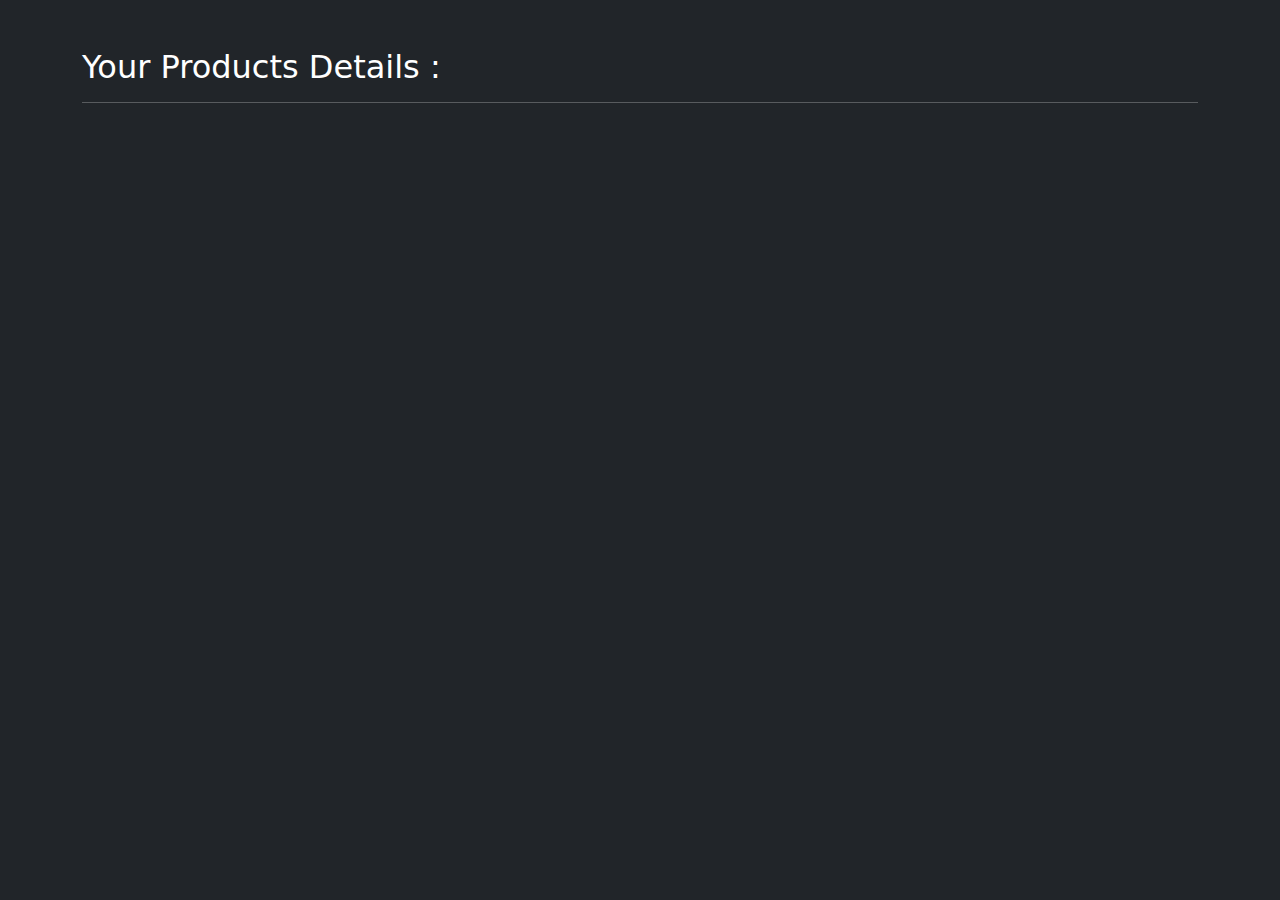
<file: product.html>
<!DOCTYPE html>
<html lang="en">
<head>
  <meta charset="UTF-8">
  <meta name="viewport" content="width=device-width, initial-scale=1.0">
  <title>Your Cart</title>
  <link href="https://cdn.jsdelivr.net/npm/bootstrap@5.3.8/dist/css/bootstrap.min.css" rel="stylesheet">

  <link rel="stylesheet" href="./CSS/style.css">

</head>
<body class="bg-dark text-white">

<div class="container mt-5" style="padding-bottom: 200px;">
  <h2>Your Products Details :</h2>
  <hr>
  <div id="cartItems" class="row">
    <!-- <table class="proTable">
        <tr class="text-center">
            <td>Product img</td>
            <td>Product Details</td>
            <td>Total Amount</td>
            <td>Delete Product</td>
        </tr>
        <tr class="text">
            <td class="pt-3 pb-3">
                My Image 
            </td>
            <td class="text-white">
                <ul>
                    <li>Product Name</li>

                    <li>Product Price</li>
                    <li>Qantity : <button class="border-0"> +  </button> <span>  1  </span><button class="border-0">  -  </button> </li>
                </ul>
            </td>
            <td>0</td>
            <td><button>Delete</button></td>
        </tr>
        

    </table> -->
    


  </div>

  <div class="productPrice mt-5" >
    <!-- <table style="margin: 0px auto; border: 1px solid white;">
        <tr>
            <td>
                <h1 class="text-center">Your Order</h1>

            </td>
        </tr>
        <tr>
            <td>Total Products : <span> </span></td>
            <td>Total Price : <span>  </span></td>
        </tr>
    </table> -->
  
    <!-- <button class="buyBtn">Buy  Now</button> -->
</div>
</div>

<script src="./JavaScript/product.js"></script>
</body>
</html>
</file>
<file: CSS/style.css>
a{
    text-decoration: none;
}
ul{
    list-style: none;
}
body{
    background-color: black;
}
header .container{
    padding-top: 15px;
    padding-bottom: 15px;
    background-color: #212121;
    
}
.search{
    background-color: transparent;
    border: 1px solid white;
}
.card{
    background-color: #212121;
}
.card:hover{
    background-color: transparent;
    border: 2px solid #212121;
}
.products-details .card:hover{
    background-color: #212121;
    border: 1px solid #212121;
}
.badge{
    background-color: #157347;
}
.addCard:hover{
    background-color: #228B22;
    border: 0px;
}
.addCard{
    background-color: transparent;
    border: 1px solid #228B22;
    color: #228B22;
}
.buybtn{
    background-color: #ff4500;
    border: 0px;
}
.warranty{
    color: white;
}
.logo{
    color: #ff4500;
}
.proTable{
    border: 1px solid white;
}
.proTable tr{
    border: 1px solid white;
}
.incree,.dicree{
    background-color: transparent;
    color: white;
    
}
.deleteBtn{
    background-color: #DC3545;
    border: 0px;
    padding: 3px 13px;
    transition: all 0.5s;
}
.deleteBtn:hover{
    background-color: transparent;
    border: 2px solid #DC3545;
    color: #DC3545;
}
.productPrice .buybtn{
    margin: 10px auto;
    padding: 7px 15px;
}
.productPrice .buybtn:hover{
    background-color: #157347;
}
</file>
